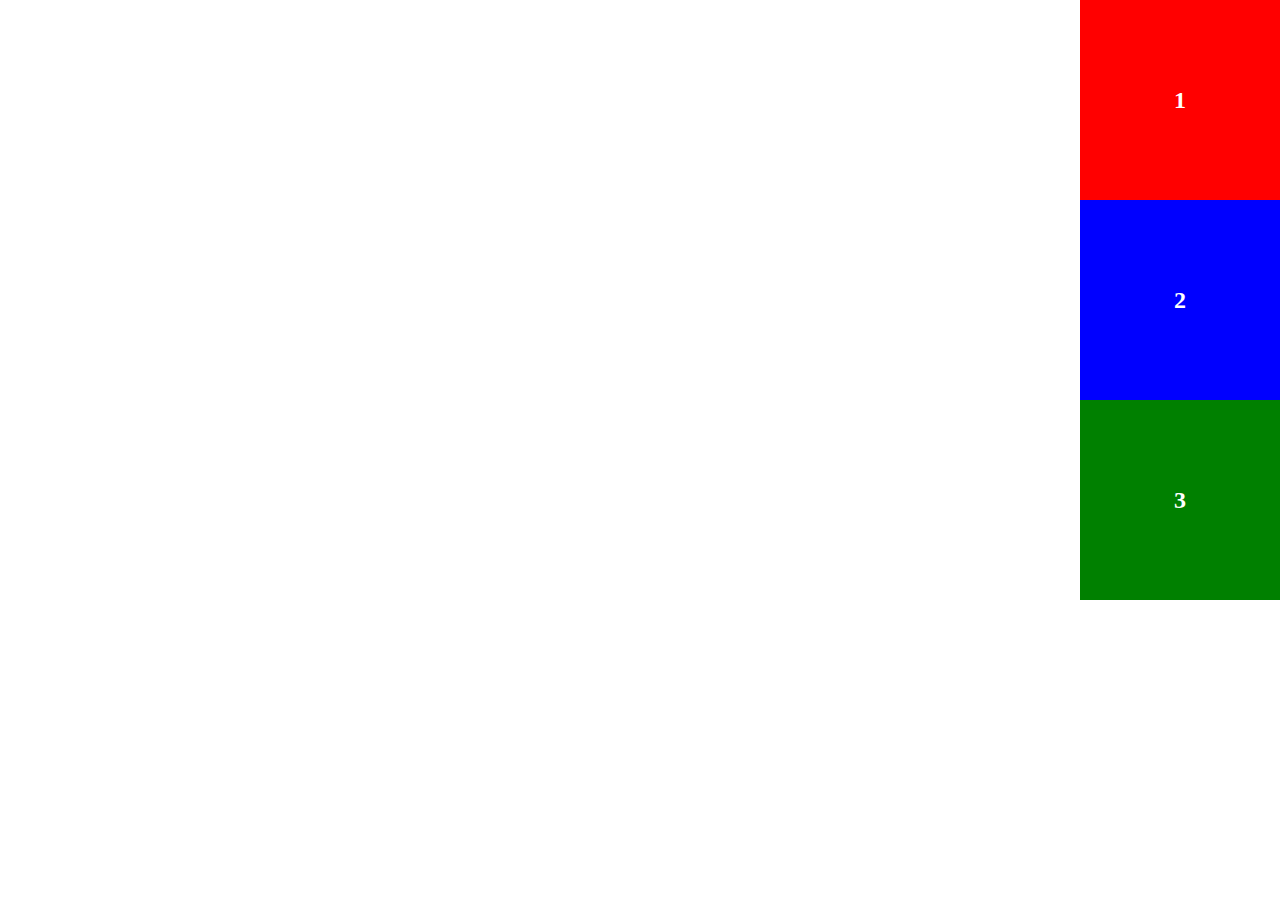
<file: M2 u2/ejercicio01/index.html>
<!DOCTYPE html>
<html lang="en">
<head>
    <meta charset="UTF-8">
    <meta http-equiv="X-UA-Compatible" content="IE=edge">
    <meta name="viewport" content="width=device-width, initial-scale=1.0">
    <title>Document</title>
    <link rel="stylesheet" href="style.css">
</head>
<body>

    <div class="contenedor">

         <div class="contenedor-caja1">

          <h2>1</h2>

         </div>

         <div class="contenedor-caja2">

          <h2>2</h2>

         </div>

         <div class="contenedor-caja3">
           
          <h2>3</h2>

         </div>

    </div>

</body>
</html>
</file>
<file: M2 u2/ejercicio01/style.css>
*{
box-sizing: border-box;
margin: 0;
padding: 0;

}

.contenedor {
    display: flex;
    flex-direction: column;
    align-items: flex-end;
}

.contenedor-caja1 {
    background-color: red;
    width:200px;
    height:200px;
    display: flex;
    align-items: center;
    justify-content: center;
}


.contenedor-caja2 {
    background-color:blue;
    width:200px;
    height:200px;
    display: flex;
    align-items: center;
    justify-content: center;
}

.contenedor-caja3 {
    background-color: green;
    width:200px;
    height:200px;
    display: flex;
    align-items: center;
    justify-content: center;
}

h2 {
    color:white;
}
</file>
